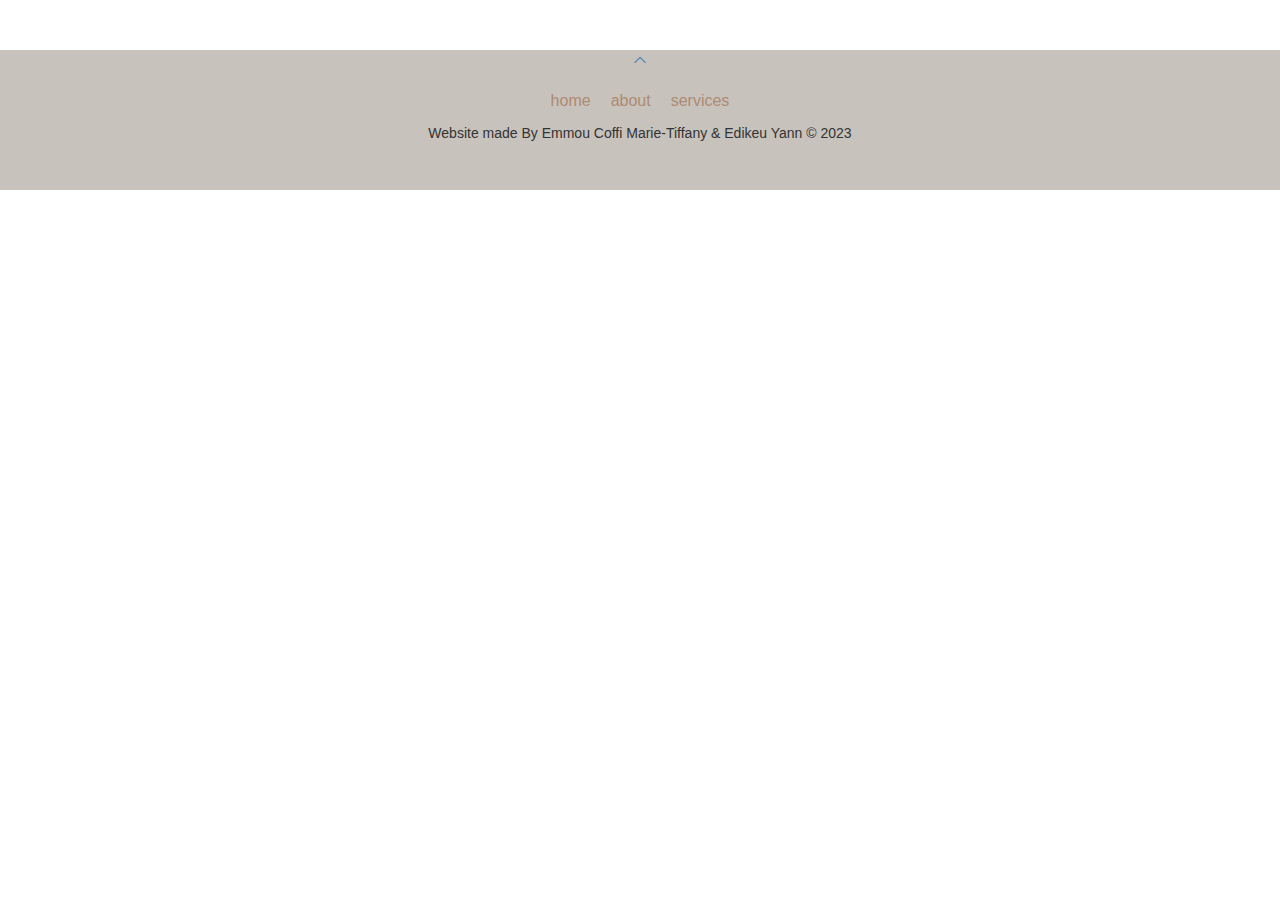
<file: views/partials/footer.html>
<!DOCTYPE html>
<html>
    <head>
        <meta charset="utf-8">
        <meta name="viewport" content="width=device-width, initial-scale=1, shrink-to-fit=no">
        <!-- Bootstrap -->
        <link href="https://stackpath.bootstrapcdn.com/bootstrap/4.3.1/css/bootstrap.min.css" rel="stylesheet">
        <link rel="stylesheet" href="https://cdn.jsdelivr.net/npm/bootstrap-icons@1.7.2/font/bootstrap-icons.css">
        <script src="https://code.jquery.com/jquery-3.3.1.slim.min.js"></script>
        <script src="https://cdnjs.cloudflare.com/ajax/libs/popper.js/1.14.7/umd/popper.min.js"></script>
        <script src="https://stackpath.bootstrapcdn.com/bootstrap/4.3.1/js/bootstrap.min.js"></script>
        <!-- CSS et JS -->
        <link rel="stylesheet" href="../../public/CSS/bootstrap.css">
        <link rel="stylesheet" href="../../public/CSS/style.css">
        <link rel="stylesheet" href="https://cdnjs.cloudflare.com/ajax/libs/font-awesome/5.14.0/css/all.min.css" integrity="sha512-1PKOgIY59xJ8Co8+NE6FZ+LOAZKjy+KY8iq0G4B3CyeY6wYHN3yt9PW0XpSriVlkMXe40PTKnXrLnZ9+fkDaog==" crossorigin="anonymous" />
    </head>
    <body>
        <footer class="text-center">
            <a class="up-arrow" href="#" data-toggle="tooltip" title="TO TOP">
                <i class="bi bi-chevron-up"></i>
            </a><br>
            <div class="social">
                <ul>
                    <li> <a href="#"> <i class="fab fa-instagram" style="color: #ac2bac;"></i></a></li> 
                    <li><a href="#" class="google"><i class="fab fa-google" style="color: #dd4b39;"></i></a></li>
                    <li><a href="#" class="facebook"><i class="fab fa-facebook-f" style="color: #3b5998;" ></i></a></li>
                    <li><a href="#" class="twitter"><i class="fab fa-twitter" style="color: #55acee;" ></i></a></li>
                </ul>
                
                <ul class="liste">
                    <li><a href="#">home</a></li>
                    <li><a href="#">about</a></li>
                    <li><a href="#">services</a></li>
                </ul>
            </div>
            <p>Website made By Emmou Coffi Marie-Tiffany & Edikeu Yann  &copy; 2023 </p>  
        </footer>    
    </body>
</html>
</file>
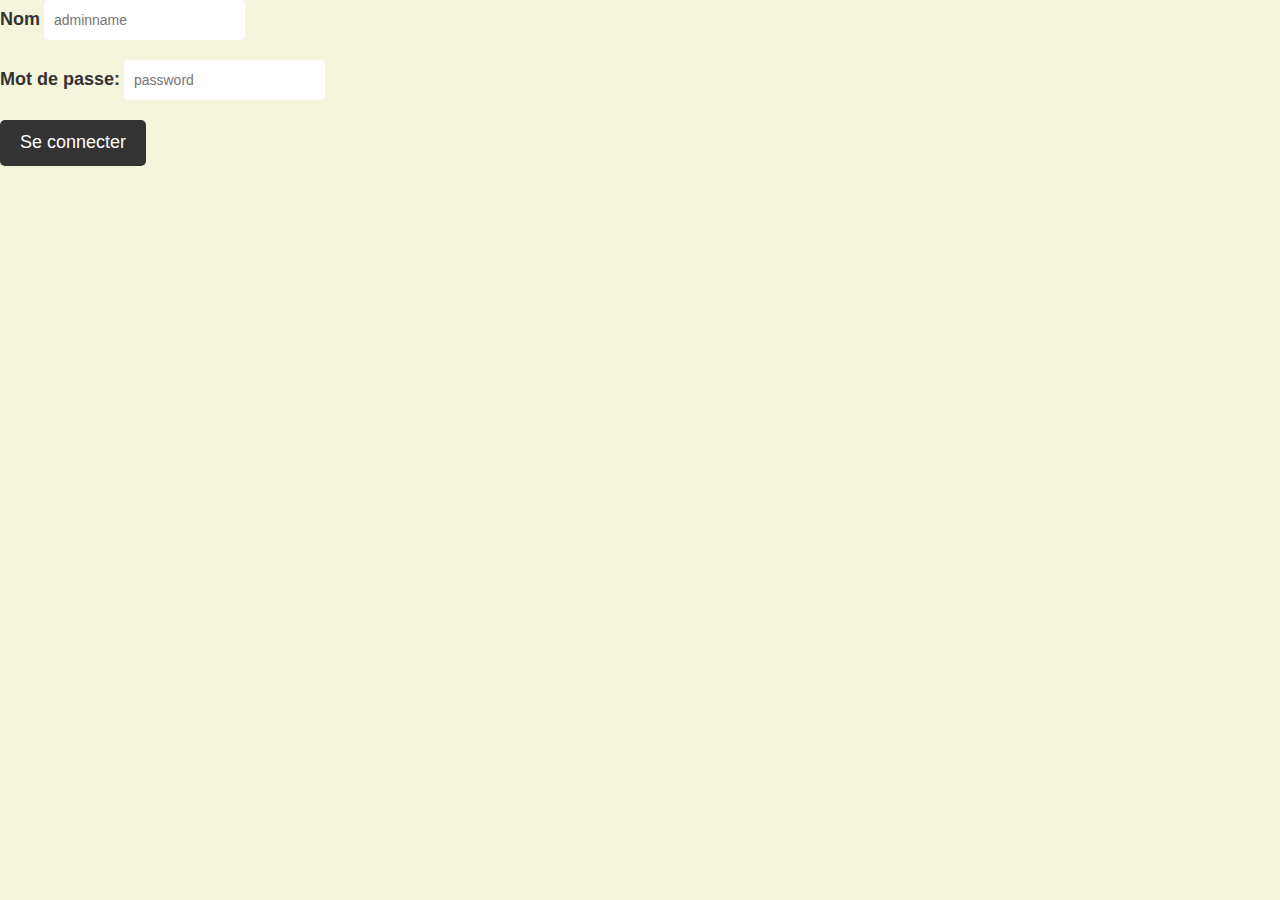
<file: views/partials/GerantLogin.html>
<!DOCTYPE html>
<html>
    <head>
        <meta charset="utf-8">
        <meta name="viewport" content="width=device-width, initial-scale=1, shrink-to-fit=no">
        <!-- Bootstrap -->
        <link href="https://stackpath.bootstrapcdn.com/bootstrap/4.3.1/css/bootstrap.min.css" rel="stylesheet">
        <link rel="stylesheet" href="https://cdn.jsdelivr.net/npm/bootstrap-icons@1.7.2/font/bootstrap-icons.css">
        <script src="https://code.jquery.com/jquery-3.3.1.slim.min.js"></script>
        <script src="https://cdnjs.cloudflare.com/ajax/libs/popper.js/1.14.7/umd/popper.min.js"></script>
        <script src="https://stackpath.bootstrapcdn.com/bootstrap/4.3.1/js/bootstrap.min.js"></script>
        <!-- CSS et JS -->
        <link rel="stylesheet" href="../../public/CSS/bootstrap.css">
        <link rel="stylesheet" href="../../public/CSS/login.css">
        <script src="../../js/server.js"></script>
    </head>
    <body>
        <form action="/gerant" method="POST">
            <div>
                <label for="username">Nom</label>
                <input type="text" name="nom" placeholder="adminname" autocomplete="off" required>
            </div>
            <div>
                <label for="password">Mot de passe:</label>
                <input type="password" name="mdp" placeholder="password" required>
            </div>
            <div>
                <button type="submit">Se connecter</button>
            </div>
        </form>
    </body>
</html>
</file>
<file: public/CSS/style.css>
:root{
    --main-color:#C8B6A6;
    --dark-color:#8D7B68;
    --light-color:#F1DEC9;

}

*, ::before, ::after{
    margin: 0;
    padding: 0;
    box-sizing: border-box;
}


/*navbar*/
nav{
    position: fixed;
    width: 100%;
    display: flex;
    align-items: center;
    padding: 15px 25px;
    background-color: #FFFAF4;
    box-shadow: inset 0px -1px 0px #EBD8B2;
    top: 0;
    z-index: 9999;
}
.user-articles{
    display: block;
    cursor: pointer;
    border: none;
    transition: all .4s ease-out;
    color: #E9A178;
}
.user-articles:hover{
    color: #A84448;
}

.dropdown {
    position: relative;
    display: inline-block;
  }
.dropdown-content {
    display: none;
    position: absolute;
    background-color: #FFE5CA;
    min-width: 160px;
    z-index: 1;
    border-radius: 5px;
  }
.dropdown:hover .dropdown-content,.dropdown-panier:hover .dropdown-content {display: block;}
.dropdown-content a {
    color: black;
    padding: 12px 16px;
    text-decoration: none;
    display: block;
  }  
.nav-icon {
    display: flex;
    align-items: center;
    text-decoration: none;
    margin-right: 20px;
}

.nav-icon span{
    text-decoration: none;
    font-size: 25px;
    margin-left: 10px;
    font-weight: 400;
    color: #8D7B68;
}

.hmg{
    display: none;
}

.navlinks-container a{
    margin: 0 10px;
    font-size: 16px;
    font-weight: 500;
    text-decoration: none;
    color: #A4907C;
    display: inline-block;
    position: relative;
}

.navlinks-container a::after{
    content: '';
    display: block;
    position: absolute;
    bottom: -3px;
    width: 100%;
    height: 1px;
    transform: scaleX(0);
    transform-origin: left;
    background: #8D7B68;
    transition: transform 0.3s ease-out ;
}
.navlinks-container a:hover{
    color: #8D7B68;
}
.navlinks-container a:hover::after{
    transform: scaleX(1);
}
.nav-indentification{
    margin-left: auto;
}
.nav-indentification button{
    font-size: 16px;
    min-width: 90px;
    cursor: pointer;
    border: none;
    border-radius: 5px;
    padding: 10px 5px;
    margin: 0 5px;
    transition: all .4s ease-out;
    background-color: #E9A178;
    color: #FFFAF4;

}
.nav-indentification button:hover{
    background-color: #A84448;
}
.user-profile{
    display: none;
}

@media (max-width: 991px) {
    nav{
        padding: 15px 20px;
        position: relative;
    }
    .navlinks{
        order: 1;
    }
    .nav-icon{
        order: 2;
        margin: 0 auto;
    }
    .nav-indentification{
        order: 3;
        margin-left: 0;
    }
    .nav-icon span{font-size: 22px;} 

    .dropdown-panier:hover .dropdown-content {display: none;}
    .navlinks-container{
    
        display: flex;
        flex-direction: column;
        align-items: flex-start;
        position: absolute;
        padding: 15px 50px 15px 20px;
        top: 100%;
        left: 0;
        height: 100vh;
        background-color: #F6F1E9;
        transform: translate(-100%);
        transition: transform 0.3s ease-out;
    }
    .navlinks-container 
a{
        font-size: 18px;
        margin: 10px 0;
    }

    .regist-btn{
        display: none;

    }

    .user-profile{
        display: block;
        cursor: pointer;
        border: none;
        transition: all .4s ease-out;
        color: #E9A178;
    }
    .user-profile:hover{
        color: #A84448;
    }
    .hmg{
        width: 20px;
        height: 20px;
        cursor: pointer;
        border: none;
        display: flex;
        align-items: center;
        background: #FFFAF4;
        position: relative;
    }
    .hmg span{
        width: 100%;
        height: 2px;
        background-color: #333;
        position: absolute;
        pointer-events: none;
        transition: opacity 0.3s 0.15s ease-out;
    }
    .hmg span:nth-child(1),.hmg span:nth-child(3){
        transition: transform 0.3 ease-out;
    }
    .hmg span:nth-child(1){
        transform: translateY(7px);
    }
    .hmg span:nth-child(3){
        transform: translateY(-7px);
    }

    .hmg.open span:nth-child(1){
        transform: translate(0) rotate(135deg);
    }
    .hmg.open span:nth-child(2){
        opacity: 0;
        transition: opacitity 0s ease-out;
    }
    .hmg.open span:nth-child(3){
        transform: translate(0) rotate(-135deg);
    }
    .open{
        transform: translate(0%);
    }

    
    
}

/*
body{
    font-size: 14px;
    font-weight: 400;
    line-height: 1.8;
    color: var(--dark-color);
    background-color: #F6F1E9;
}



/**footer*/
footer{
    margin: 0;
    height: 140px;
    width: 100%;
    text-align:center;
    margin-top: 50px;
    background-color: #C8C2BC;
    flex-shrink: 0;
}

footer .liste a{
    color: #AD8B73;
    font-weight: 300;
    font-size: medium;
}
a{
    text-decoration: none;
}

h2{
    font-size: 3em;
    font-weight: 400;
    line-height: 1.2;
    color: white;
    margin-bottom: 20px;
}

ul{
    list-style: none;
    flex-direction: row;
}

/* produits*/
.articles{
    padding: 100px 0;
}
.containerP{
    max-width: 1170px;
    margin: auto;
    padding: 0 15px;

}

.row{
    
    
}
section{
    margin-top: 110px;
}

.col-md-3{
   
    display: grid;
    grid-template-columns: repeat(auto-fit, minmax(250px, 1fr));
    gap: 50px 30px;
    margin: 5px;
}
.produit{
    background-color: #FFFAF4;
    margin: 5px;
    padding: 4px;
    border-radius: 4px;
    box-shadow: rgba(149, 157, 165, 0.2) 0px 8px 24px;
}

.img-produit{
    overflow: hidden;
}

.produit:hover .icones-produit a:nth-child(2){
    transition-delay: 0.1s;
}

.produit:hover .icones-produit a:nth-child(3){
    transition-delay: 0.2s;
}

.imgp{
    max-width: 100%;
    display: block;
    margin: auto;
    transition: transform 0.3s ease;
}

.produit:hover .imgp{
    transform: translateX(-10px);
}

.nom-produit{
    margin: 25px 0 15px;
    font-size: 16px;
    font-weight: 300;
    line-height: 1.3;
}

.prix-produit{
    color: #283149;
}

.icones-produit{
    position: absolute;
    top: 15px;
    right: 15px;
    display: flex;
    flex-direction: column;
}
.icones-produit a, .icones-produit button{
    height: 40px;
    width: 40px;
    background-color: #283149;
    box-shadow: 0 0 5px #283149;
    display: flex;
    align-items: center;
    justify-content: center;
    margin-bottom: 6px;
    text-decoration: none;
    color: #DBEDF3;
    border-radius: 50%;
    transition: all 0.3s ease;
    position: relative;

}
.icones-produit button{
    margin-top: 5px;
    height: 40px;
    width: 40px;
    background-color: #283149;
    box-shadow: 0 0 5px #283149;
    display: flex;
    align-items: center;
    justify-content: center;
    margin-bottom: 6px;
    text-decoration: none;
    color: #DBEDF3;
    border-radius: 50%;
    transition: all 0.3s ease;
    position: relative;

}

.product-tooltip{
    position: absolute;
    top: 50%;
    right: 100%;
    transform: translateY(-50%);
   background-color: #404B69;
   padding: 4px 8px;
   white-space: nowrap;
   font-size: 12px;
   transition: all 0.3s ease;
}

.product-tooltip::before{
    content: '';
    position: absolute;
    top: 50%;
    left: 100%;
    transform: translateX(-50%);
    border-style: solid;
    border-width: 6px;
    border-color: transparent transparent transparent #404B69;
}



@media (min-width: 992px) {
    .icones-produit a:hover .product-tooltipip{
        opacity: 1;
        transform: translate(-10px,-50%);
    }
    .icones-produit button:hover .product-tooltipip{
        opacity: 1;
        transform: translate(-10px,-50%);
    }

    .icones-produit a {
        opacity: 0;
        transform: translateY(10px);
    }
    .icones-produit button{
        opacity: 0;
        transform: translateY(10px);
    }
    .produit:hover .icones-produit a{
        opacity: 1;
    }
    .produit:hover .icones-produit button{
        opacity: 1;
    }
}


/*login*/


form input:not(#terms,#remember){
    font-family: inherit;
    width: 75%;
    outline: 0;
    margin: 0 0 20px;
    padding: 10px 15px;
    border-radius: 3px;
    border: 1px solid var(--light-color);

}

form::placeholder{
    color: var(--light-color);
}



.afterform{
    text-align: center;
    margin-top: 10px;
}

form .check{
    position: relative;
    padding-left: 20px;
    font-size: 12px;
    float: left; 
}



.Lcontainer {
    background-color: #8D7B68;
    max-width: 1100px;
    margin: 0 auto;
}

.content-heading .y-style{
    display: flex;
    flex-direction: column;
}

.content-form{
    display: flex;
    flex-direction: column;
    justify-content: center;
}

.content-form::before{
    content: '';
    position: absolute;
    width: 300%;
    height: 200%;
    background-color: whitesmoke;
    border-radius: 50%;
    transform: translate3d(-27%,21%,0);
    -webkit-transform: translate3d(-27%,21%,0);
    animation: move 0.5s cubic-bezier(0.39, 0.575, 0.565, 1) both;
    -webkit-animation: move 0.5s cubic-bezier(0.39, 0.575, 0.565, 1) both;
}
@keyframes move {
    form{
        opacity:0;
        transform : translate3d(50%,60%,0);
    }
    to{
        opacity: 1;
    }
}

.y-style{
    position: relative;
   -webkit-transform:translate3d(0,20%,0);
    animation: fade-in 0.7s cubic-bezier(0.39, 0.575, 0.565, 1) both;
    -webkit-animation: fade-in 0.7s cubic-bezier(0.39, 0.575, 0.565, 1) both;
}

@keyframes fade-in {
    form{
        opacity:0;
        transform : translate3d(0,20%,0);
    }
    to{
        opacity: 1;
    }
}

:is(.login-show,.signup-show) .y-style{
    transform: translate3d(0,0,0);
}

:is(.login,.signup) > div{
    position: relative;
    flex: 1 0 50%;
    padding: 60px;
}
.wrapper >div{
    display: flex;
    flex-direction: column;
    background-color: var(--main-color);
    width: 100%;
    max-width: 500px;
    min-height: 500px;
    margin: 5em auto;
    overflow: hidden;
}
.social :is(ul,p){
    display: flex;
    justify-content: center;
    position: relative;
    gap: 20px;
    margin: 10px 0;
}
.social p::before{
    content: '';
    position: absolute;
    height: 1px;
    width: 90%;
    background-color: #F24C4C;
    top: 0;
    margin-top: 11px;
}
.social p span{
    background-color: whitesmoke;
    z-index: 1;
    padding: 0 20px;
    color: var(--dark-color);
}

.social a{
    text-decoration: none;
    display: flex;
    font-size: 15px;
    transform: translateY(0);
    transition: transform.3s;
}
.social a:hover{
    transform: translateY(-7px);
}

.login-show .signup, .signup-show .login{
    display: none;
}
.signup-show .signup, login-show, .login{
    display: flex;
}

/* Pour les écran à partir de 768px*//*
@media screen and (min-width: 768px) {
    .wrapper>div{
        flex-direction: row;
        max-width: 800px;
    }
    .signup  .content-heading .y-style{
        height: 100%;
        justify-content: space-between;
    }
   
    .content-form::before{
        width: 200%;
        transform: translate3d(-18%,10%,0);
        -webkit-transform: translate3d(-18%,10%,0);
    }
    .welcome{
        text-align: left;
        margin: 5em auto;
    }

    @keyframes move {
        form{
            opacity: 0;
            transform: translate3d(0,-100%,0);
        }
        to{
            opacity: 1;
        }
    }
}

/*nouveau login*/

.log-container{
    position: relative;
    width: 800px;
    height: 500px;
    left: 25%;
    justify-content: center;
    align-items: center;
}
.Bluebg{
    position: absolute;
    top: 40px;
    width: 100%;
    height: 420px;
    display: flex;
    justify-content: center;
    align-items: center;
    background-color: #27374D;
    box-shadow: rgba(149, 157, 165, 0.2) 0px 8px 24px;
}

.Bluebg .box{
    position: relative;
    width: 50%;
    height: 100%;
    display: flex;
    justify-content: center;
    align-items: center;
    flex-direction: column;
}

.Bluebg .box h2{
    color: #fff; 
    font-size: 1.2em; 
    font-weight: 500;
    margin-bottom: 10px;
}

.Bluebg .box button{
    cursor: pointer;
    padding: 10px 20px;
    background:#fff;
    color: 口#333;
    font-size: 16px;
    font-weight: 500;
    border: none;
}

.formBx{
    position: absolute;
    top: 0;
    left: 0;
    width: 50%;
    height: 100%;
    background-color: #fff;
    z-index: 1000;
    display: flex;
    justify-content: center;
    transition: 0.5s ease-in-out;
    box-shadow: rgba(149, 157, 165, 0.2) 0px 8px 24px;
    overflow: hidden;
}

.formBx.active{
    left: 50%;
}
.formBx .form{
    position: absolute;
    left: 0;
    width: 100%;
    padding: 50px;
    transition: 0.5s;

}
.formBx .signUpForm{
    left: -100%;
}
.formBx.active .signUpForm{
    left: 0%;
    transition-delay: 0s;
}
.formBx .signUpForm{
    transition-delay: 0.25s;
}
.formBx .signInForm{
    transition-delay: 0.25s;
}
.formBx.active .signInForm{
    left: -100%;
    transition-delay: 0s;
}
.formBx .form form{
    width: 100%;
    display: flex;
    flex-direction: column;
}
.formBx.form form input{
    width: 100%;
    margin-bottom: 20px;
    padding: 10px;
    outline: none;
    font-size: 16px;
    border: 1px solid #333;

}
.formBx .form form input [type="submit"]{
    background-color: #2D4059;
}

@media (max-width:991px) {
    .log-container{
        max-width: 400px;
        height: 650px;
        display: flex;
        align-items: center;
        justify-content: center;
    }

    .log-container .Bluebg{
        top: 0;
        height: 100%;
        

    }

    .formBx{
        width: 100%;
        height: 500px;
        top: 0;
        box-shadow: none;
    }

    .Bluebg .box{
        position: absolute;
        width: 100%;
        height: 150px;
        bottom: 0;
    }

    .box.signin{
        top: 0;
    }

    .formBx.active{
        left: 0;
        top: 150px;
    }
}
</file>
<file: public/CSS/login.css>
body {
    font-family: Arial, sans-serif;
    background-color: beige;
  }
  
  .login-container {
    width: 400px;
    margin: 50px auto;
    background-color: #fff;
    padding: 20px;
    border-radius: 10px;
    box-shadow: 0 0 10px rgba(0,0,0,0.3);
  }
  
  h1 {
    text-align: center;
    font-size: 24px;
    margin-bottom: 20px;
    color: #333;
  }
  
  form {
    display: flex;
    flex-direction: column;
  }
  
  label {
    font-size: 18px;
    margin-bottom: 10px;
    color: #333;
  }
  
  input {
    padding: 10px;
    border-radius: 5px;
    border: none;
    margin-bottom: 20px;
  }
  
  button {
    background-color: #333;
    color: #fff;
    padding: 10px 20px;
    border: none;
    border-radius: 5px;
    font-size: 18px;
    cursor: pointer;
  }
  
  button:hover {
    background-color: #555;
  }
</file>
